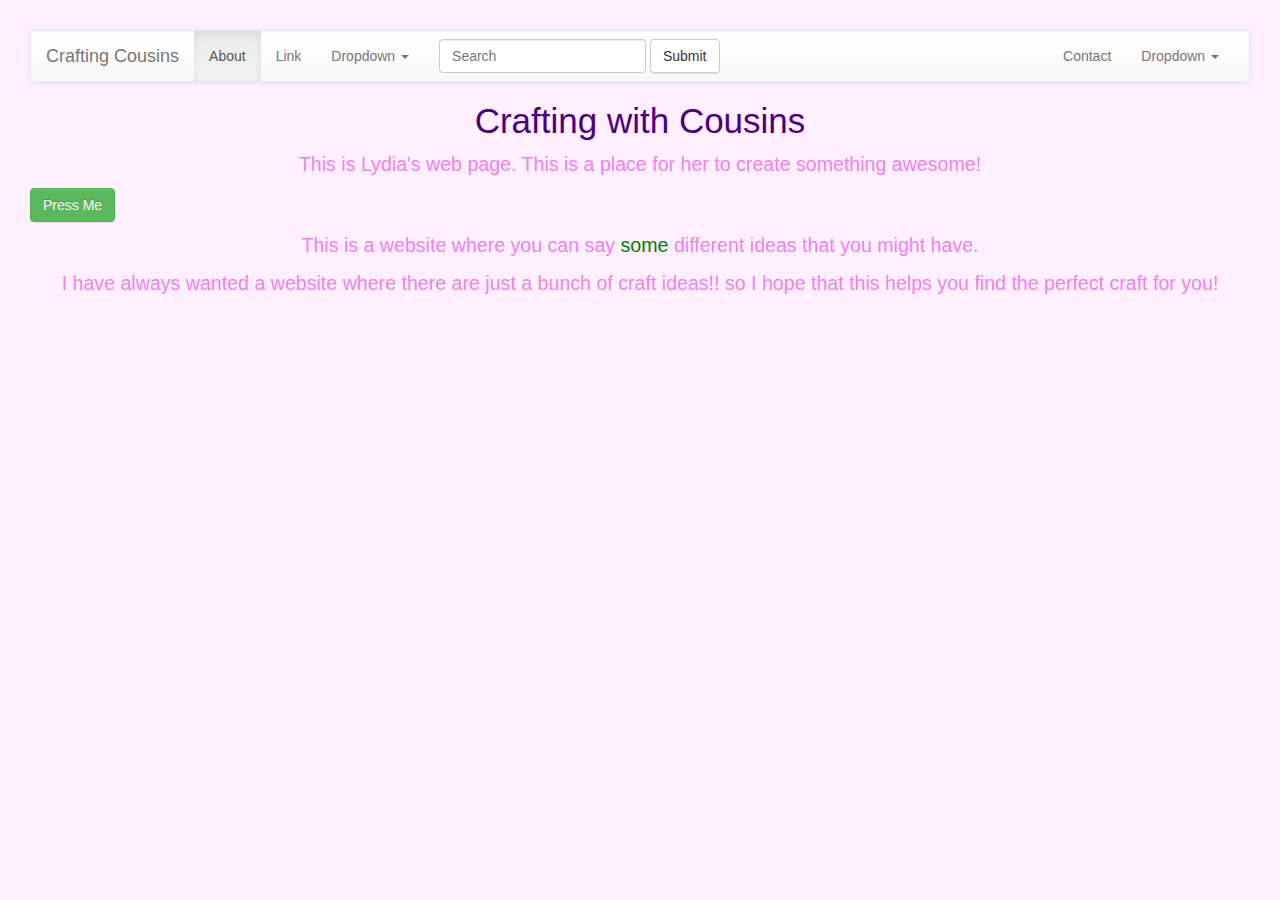
<file: index.html>
<!DOCTYPE html>

<head>
	<title>Crafting with Cousins</title>
	<link rel="stylesheet" href="css/main.css">
	<link rel="stylesheet" href="css/bootstrap-theme.min.css">
	<link rel="stylesheet" href="css/bootstrap.min.css">
	<script src="https://code.jquery.com/jquery-2.1.1.min.js"></script>
	<script src="js/main.js"></script>
	<script src="js/bootstrap.min.js"></script>
	<script src="js/draganddrop.js"></script>

</head>

<body>
<nav class="navbar navbar-default" role="navigation">
  <div class="container-fluid">
    <!-- Brand and toggle get grouped for better mobile display -->
    <div class="navbar-header">
      <button type="button" class="navbar-toggle collapsed" data-toggle="collapse" data-target="#bs-example-navbar-collapse-1">
        <span class="sr-only">Toggle navigation</span>
        <span class="icon-bar"></span>
        <span class="icon-bar"></span>
        <span class="icon-bar"></span>
      </button>
      <a class="navbar-brand" href="/">Crafting Cousins</a>
    </div>

    <!-- Collect the nav links, forms, and other content for toggling -->
    <div class="collapse navbar-collapse" id="bs-example-navbar-collapse-1">
      <ul class="nav navbar-nav">
        <li class="active"><a href="/about">About</a></li>
        <li><a href="#">Link</a></li>
        <li class="dropdown">
          <a href="#" class="dropdown-toggle" data-toggle="dropdown">Dropdown <span class="caret"></span></a>
          <ul class="dropdown-menu" role="menu">
            <li><a href="#">Action</a></li>
            <li><a href="#">Another action</a></li>
            <li><a href="#">Something else here</a></li>
            <li class="divider"></li>
            <li><a href="#">Separated link</a></li>
            <li class="divider"></li>
            <li><a href="#">One more separated link</a></li>
          </ul>
        </li>
      </ul>
      <form class="navbar-form navbar-left" role="search">
        <div class="form-group">
          <input type="text" class="form-control" placeholder="Search">
        </div>
        <button type="submit" class="btn btn-default">Submit</button>
      </form>
      <ul class="nav navbar-nav navbar-right">
        <li><a href="/contact.html">Contact</a></li>
        <li class="dropdown">
          <a href="#" class="dropdown-toggle" data-toggle="dropdown">Dropdown <span class="caret"></span></a>
          <ul class="dropdown-menu" role="menu">
            <li><a href="#">Action</a></li>
            <li><a href="#">Another action</a></li>
            <li><a href="#">Something else here</a></li>
            <li class="divider"></li>
            <li><a href="#">Separated link</a></li>
          </ul>
        </li>
      </ul>
    </div><!-- /.navbar-collapse -->
  </div><!-- /.container-fluid -->
</nav>
	<center><h1>Crafting with Cousins</h1></center>
	<p class="mainPageText">
		This is Lydia's web page.  This is a place for her to create something awesome!
	</p>
	<p>
		<button class="btn btn-success mainPicShofff">Press Me</button>
	<div id="mainPic">
		<img src="img/fam.jpg">
			
	</div>

<p class="mainPageText">
This is a website where you can say <g>some</g> different ideas that you might have. 
</p>
<p class="mainPageText">
I have always wanted a website where there are just a bunch of craft ideas!! so I hope that this helps you find the perfect craft for you!  
</p>

</body>

</html>
</file>
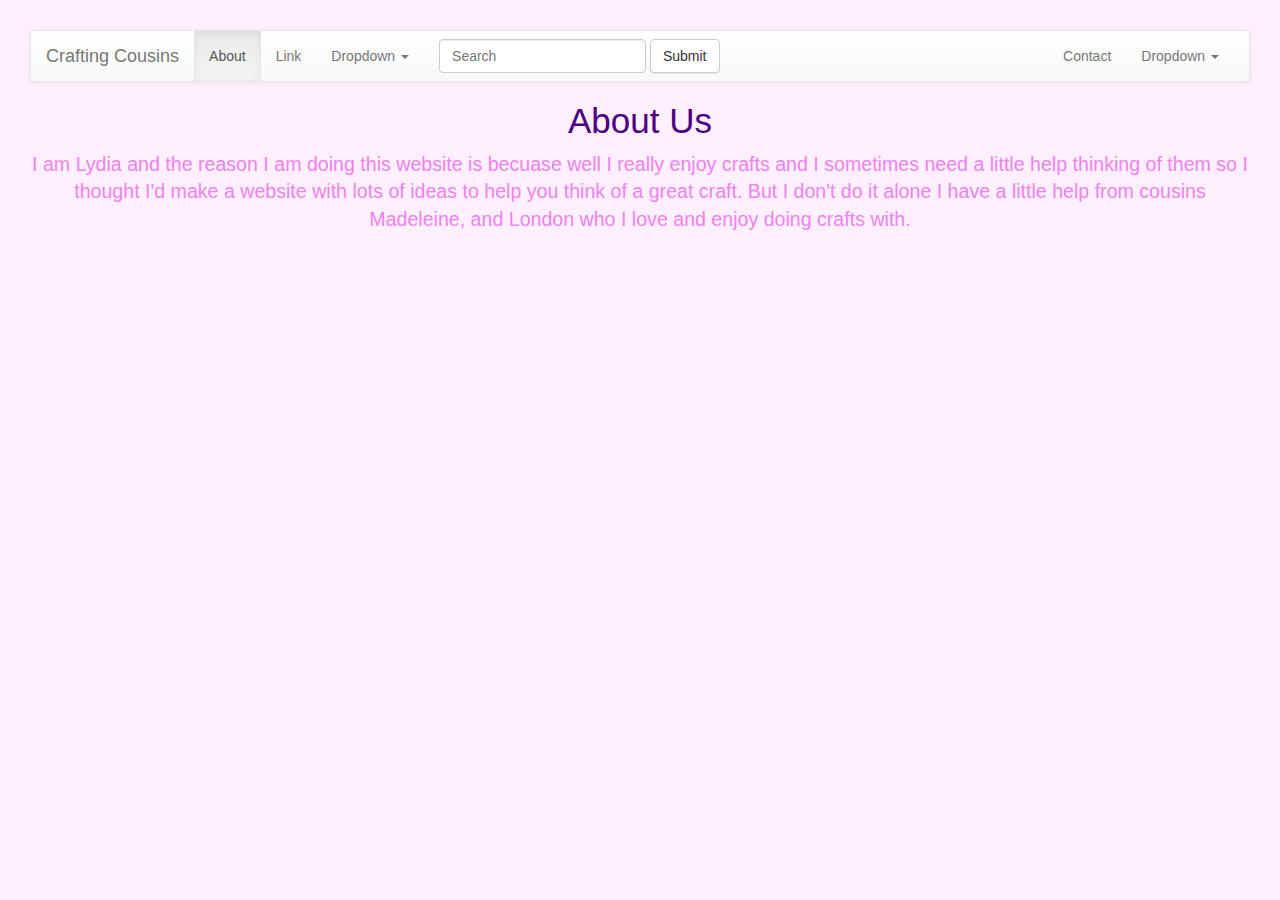
<file: about.html>
<!DOCTYPE html>

<head>
	<title>Crafting with Cousins</title>
	<link rel="stylesheet" href="css/main.css">
	<link rel="stylesheet" href="css/bootstrap-theme.min.css">
	<link rel="stylesheet" href="css/bootstrap.min.css">
	<script src="https://code.jquery.com/jquery-2.1.1.min.js"></script>
	<script src="js/main.js"></script>
	<script src="js/bootstrap.min.js"></script>
	<script src="js/draganddrop.js"></script>

</head>

<body>
<nav class="navbar navbar-default" role="navigation">
  <div class="container-fluid">
    <!-- Brand and toggle get grouped for better mobile display -->
    <div class="navbar-header">
      <button type="button" class="navbar-toggle collapsed" data-toggle="collapse" data-target="#bs-example-navbar-collapse-1">
        <span class="sr-only">Toggle navigation</span>
        <span class="icon-bar"></span>
        <span class="icon-bar"></span>
        <span class="icon-bar"></span>
      </button>
      <a class="navbar-brand" href="/">Crafting Cousins</a>
    </div>

    <!-- Collect the nav links, forms, and other content for toggling -->
    <div class="collapse navbar-collapse" id="bs-example-navbar-collapse-1">
      <ul class="nav navbar-nav">
        <li class="active"><a href="/about">About</a></li>
        <li><a href="#">Link</a></li>
        <li class="dropdown">
          <a href="#" class="dropdown-toggle" data-toggle="dropdown">Dropdown <span class="caret"></span></a>
          <ul class="dropdown-menu" role="menu">
            <li><a href="#">Action</a></li>
            <li><a href="#">Another action</a></li>
            <li><a href="#">Something else here</a></li>
            <li class="divider"></li>
            <li><a href="#">Separated link</a></li>
            <li class="divider"></li>
            <li><a href="#">One more separated link</a></li>
          </ul>
        </li>
      </ul>
      <form class="navbar-form navbar-left" role="search">
        <div class="form-group">
          <input type="text" class="form-control" placeholder="Search">
        </div>
        <button type="submit" class="btn btn-default">Submit</button>
      </form>
      <ul class="nav navbar-nav navbar-right">
        <li><a href="/contact.html">Contact</a></li>
        <li class="dropdown">
          <a href="#" class="dropdown-toggle" data-toggle="dropdown">Dropdown <span class="caret"></span></a>
          <ul class="dropdown-menu" role="menu">
            <li><a href="#">Action</a></li>
            <li><a href="#">Another action</a></li>
            <li><a href="#">Something else here</a></li>
            <li class="divider"></li>
            <li><a href="#">Separated link</a></li>
          </ul>
        </li>
      </ul>
    </div><!-- /.navbar-collapse -->
  </div><!-- /.container-fluid -->
</nav>
	<h1 class="mainPageText">About Us</h1>

<p class="mainPageText">I am Lydia and the reason I am doing this website is becuase well I really enjoy crafts and I sometimes need a little help thinking of them so I thought I'd make a website with lots of ideas to help you think of a great craft.  But I don't do it alone I have a little help from cousins Madeleine, and London who I love and enjoy doing crafts with.</p>
	
</body>
</file>
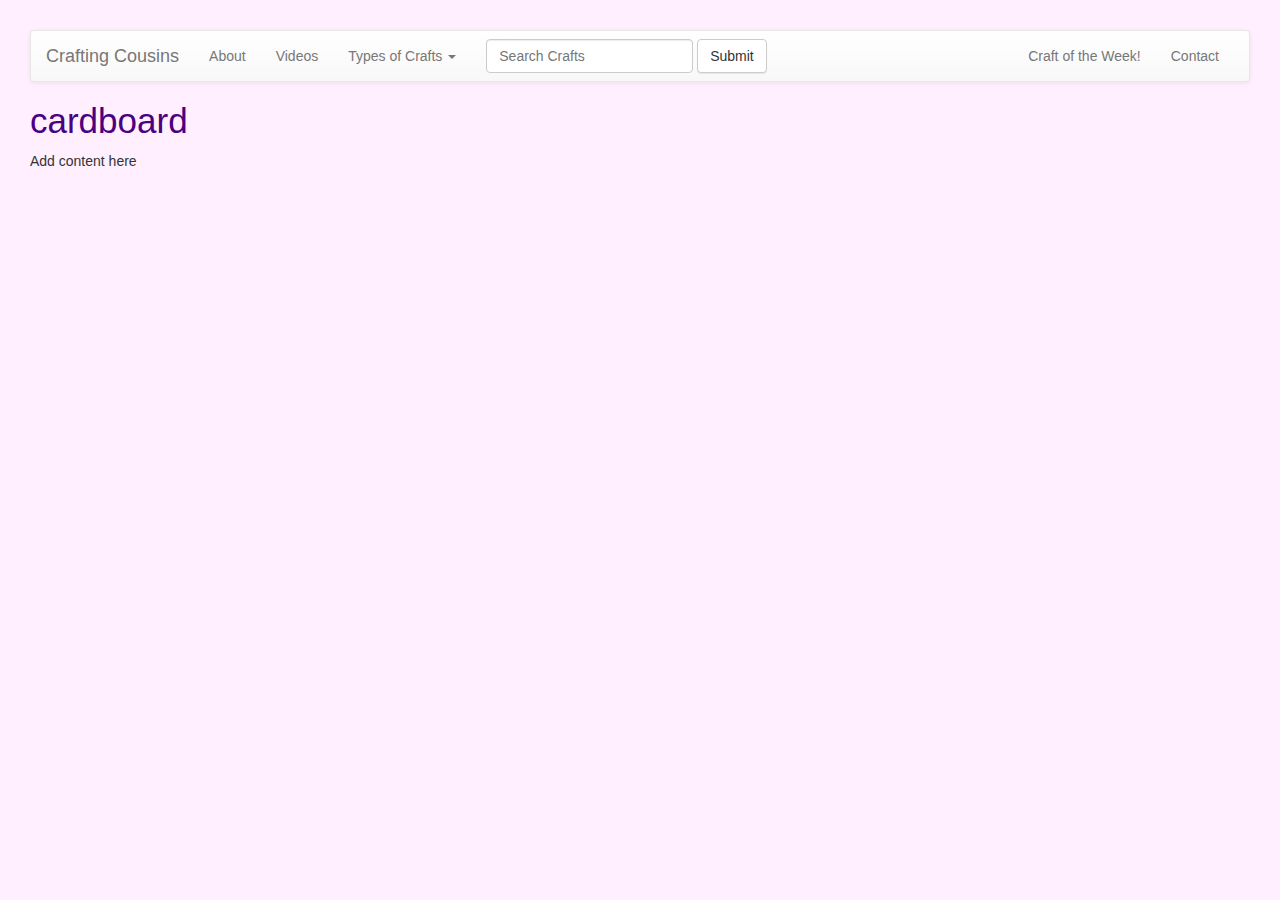
<file: cardboard.html>
<!DOCTYPE html>

<head>
	<title>Crafting with Cousins</title>
	<link rel="stylesheet" href="css/main.css">
	<link rel="stylesheet" href="css/bootstrap-theme.min.css">
	<link rel="stylesheet" href="css/bootstrap.min.css">
	<script src="https://code.jquery.com/jquery-2.1.1.min.js"></script>
	<script src="js/main.js"></script>
	<script src="js/bootstrap.min.js"></script>
	<script src="js/draganddrop.js"></script>

</head>

<body>
<nav class="navbar navbar-default" role="navigation">
  <div class="container-fluid">
    <!-- Brand and toggle get grouped for better mobile display -->
    <div class="navbar-header">
      <button type="button" class="navbar-toggle collapsed" data-toggle="collapse" data-target="#bs-example-navbar-collapse-1">
        <span class="sr-only">Toggle navigation</span>
        <span class="icon-bar"></span>
        <span class="icon-bar"></span>
        <span class="icon-bar"></span>
      </button>
      <a class="navbar-brand active" href="/">Crafting Cousins</a>
    </div>

    <!-- Collect the nav links, forms, and other content for toggling -->
    <div class="collapse navbar-collapse" id="bs-example-navbar-collapse-1">
      <ul class="nav navbar-nav">
        <li><a href="/about">About</a></li>
        <li><a href="/videos">Videos</a></li>
        <li class="dropdown">
          <a href="#" class="dropdown-toggle" data-toggle="dropdown">Types of Crafts <span class="caret"></span></a>
          <ul class="dropdown-menu dropdown-menu-main" role="menu">
            <li><a href="/origami">Origami</a></li>
            <li class="divider"></li>
            <li><a href="/rubberbands">Rubberband Bracelets</a></li>
            <li><a href="/holidays">holidays</a></li>
            <li class="divider"></li>
            <li><a href="/cardboard">cardboard</a></li>
            <li class="divider"></li>
            <li><a href="/drawing">drawing</a></li>
            <li><a href="/painting">Painting</a></li>
          </ul>
        </li>
      </ul>
      <form class="navbar-form navbar-left" role="search">
        <div class="form-group">
          <input type="text" class="form-control" placeholder="Search Crafts">
        </div>
        <button type="submit" class="btn btn-default">Submit</button>
      </form>
      <ul class="nav navbar-nav navbar-right">
        <li><a href="/weeklycraft">Craft of the Week!</a></li>
        <li><a href="/contact.html">Contact</a></li>
      </ul>
    </div><!-- /.navbar-collapse -->
  </div><!-- /.container-fluid -->
</nav>
<h1>cardboard</h1>
<p>Add content here</p>



</body>
</html>
</file>
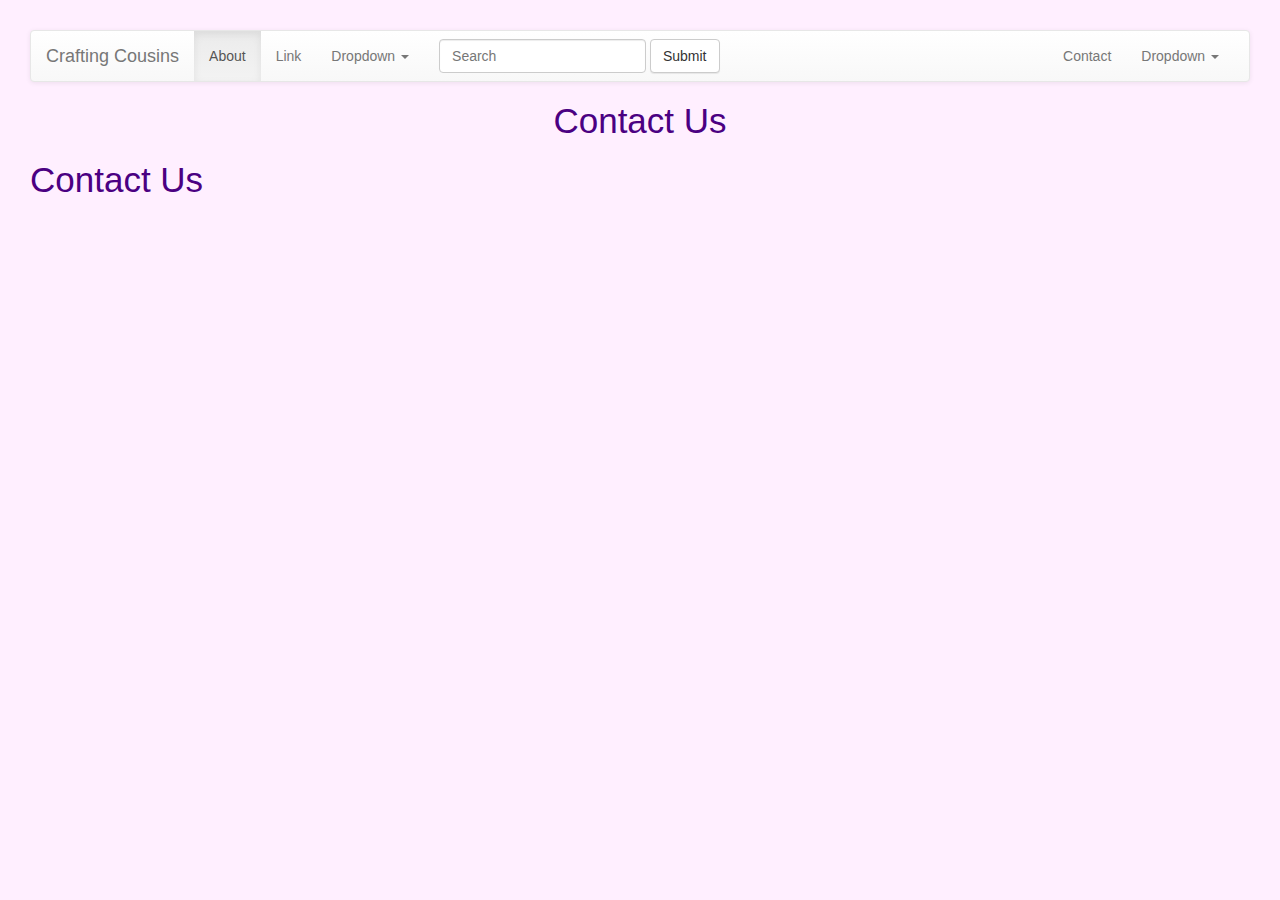
<file: contact.html>
<!DOCTYPE html>

<head>
	<title>Crafting with Cousins</title>
	<link rel="stylesheet" href="css/main.css">
	<link rel="stylesheet" href="css/bootstrap-theme.min.css">
	<link rel="stylesheet" href="css/bootstrap.min.css">
	<script src="https://code.jquery.com/jquery-2.1.1.min.js"></script>
	<script src="js/main.js"></script>
	<script src="js/bootstrap.min.js"></script>
	<script src="js/draganddrop.js"></script>

</head>

<body>
<nav class="navbar navbar-default" role="navigation">
  <div class="container-fluid">
    <!-- Brand and toggle get grouped for better mobile display -->
    <div class="navbar-header">
      <button type="button" class="navbar-toggle collapsed" data-toggle="collapse" data-target="#bs-example-navbar-collapse-1">
        <span class="sr-only">Toggle navigation</span>
        <span class="icon-bar"></span>
        <span class="icon-bar"></span>
        <span class="icon-bar"></span>
      </button>
      <a class="navbar-brand" href="/">Crafting Cousins</a>
    </div>

    <!-- Collect the nav links, forms, and other content for toggling -->
    <div class="collapse navbar-collapse" id="bs-example-navbar-collapse-1">
      <ul class="nav navbar-nav">
        <li class="active"><a href="/about">About</a></li>
        <li><a href="#">Link</a></li>
        <li class="dropdown">
          <a href="#" class="dropdown-toggle" data-toggle="dropdown">Dropdown <span class="caret"></span></a>
          <ul class="dropdown-menu" role="menu">
            <li><a href="#">Action</a></li>
            <li><a href="#">Another action</a></li>
            <li><a href="#">Something else here</a></li>
            <li class="divider"></li>
            <li><a href="#">Separated link</a></li>
            <li class="divider"></li>
            <li><a href="#">One more separated link</a></li>
          </ul>
        </li>
      </ul>
      <form class="navbar-form navbar-left" role="search">
        <div class="form-group">
          <input type="text" class="form-control" placeholder="Search">
        </div>
        <button type="submit" class="btn btn-default">Submit</button>
      </form>
      <ul class="nav navbar-nav navbar-right">
        <li><a href="/contact.html">Contact</a></li>
        <li class="dropdown">
          <a href="#" class="dropdown-toggle" data-toggle="dropdown">Dropdown <span class="caret"></span></a>
          <ul class="dropdown-menu" role="menu">
            <li><a href="#">Action</a></li>
            <li><a href="#">Another action</a></li>
            <li><a href="#">Something else here</a></li>
            <li class="divider"></li>
            <li><a href="#">Separated link</a></li>
          </ul>
        </li>
      </ul>
    </div><!-- /.navbar-collapse -->
  </div><!-- /.container-fluid -->
</nav>
<body>
	<center><h1>Contact Us</h1></center>
</body>
<h1>Contact Us</h1>
</file>
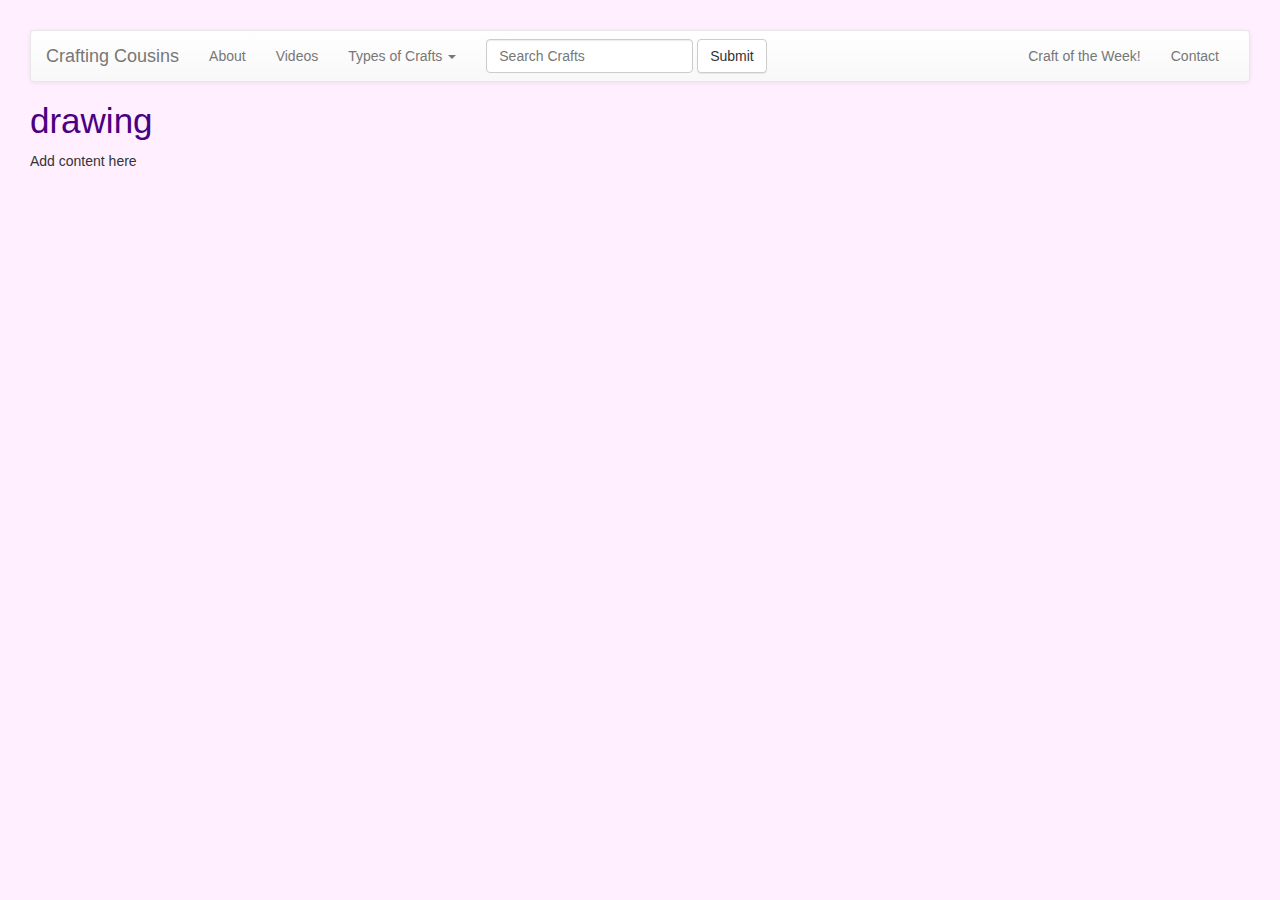
<file: drawing.html>
<!DOCTYPE html>

<head>
	<title>Crafting with Cousins</title>
	<link rel="stylesheet" href="css/main.css">
	<link rel="stylesheet" href="css/bootstrap-theme.min.css">
	<link rel="stylesheet" href="css/bootstrap.min.css">
	<script src="https://code.jquery.com/jquery-2.1.1.min.js"></script>
	<script src="js/main.js"></script>
	<script src="js/bootstrap.min.js"></script>
	<script src="js/draganddrop.js"></script>

</head>

<body>
<nav class="navbar navbar-default" role="navigation">
  <div class="container-fluid">
    <!-- Brand and toggle get grouped for better mobile display -->
    <div class="navbar-header">
      <button type="button" class="navbar-toggle collapsed" data-toggle="collapse" data-target="#bs-example-navbar-collapse-1">
        <span class="sr-only">Toggle navigation</span>
        <span class="icon-bar"></span>
        <span class="icon-bar"></span>
        <span class="icon-bar"></span>
      </button>
      <a class="navbar-brand active" href="/">Crafting Cousins</a>
    </div>

    <!-- Collect the nav links, forms, and other content for toggling -->
    <div class="collapse navbar-collapse" id="bs-example-navbar-collapse-1">
      <ul class="nav navbar-nav">
        <li><a href="/about">About</a></li>
        <li><a href="/videos">Videos</a></li>
        <li class="dropdown">
          <a href="#" class="dropdown-toggle" data-toggle="dropdown">Types of Crafts <span class="caret"></span></a>
          <ul class="dropdown-menu dropdown-menu-main" role="menu">
            <li><a href="/origami">Origami</a></li>
            <li class="divider"></li>
            <li><a href="/rubberbands">Rubberband Bracelets</a></li>
            <li><a href="/holidays">holidays</a></li>
            <li class="divider"></li>
            <li><a href="/cardboard">cardboard</a></li>
            <li class="divider"></li>
            <li><a href="/drawing">drawing</a></li>
            <li><a href="/painting">Painting</a></li>
          </ul>
        </li>
      </ul>
      <form class="navbar-form navbar-left" role="search">
        <div class="form-group">
          <input type="text" class="form-control" placeholder="Search Crafts">
        </div>
        <button type="submit" class="btn btn-default">Submit</button>
      </form>
      <ul class="nav navbar-nav navbar-right">
        <li><a href="/weeklycraft">Craft of the Week!</a></li>
        <li><a href="/contact.html">Contact</a></li>
      </ul>
    </div><!-- /.navbar-collapse -->
  </div><!-- /.container-fluid -->
</nav>
<h1>drawing</h1>
<p>Add content here</p>
</body>
</html>
</file>
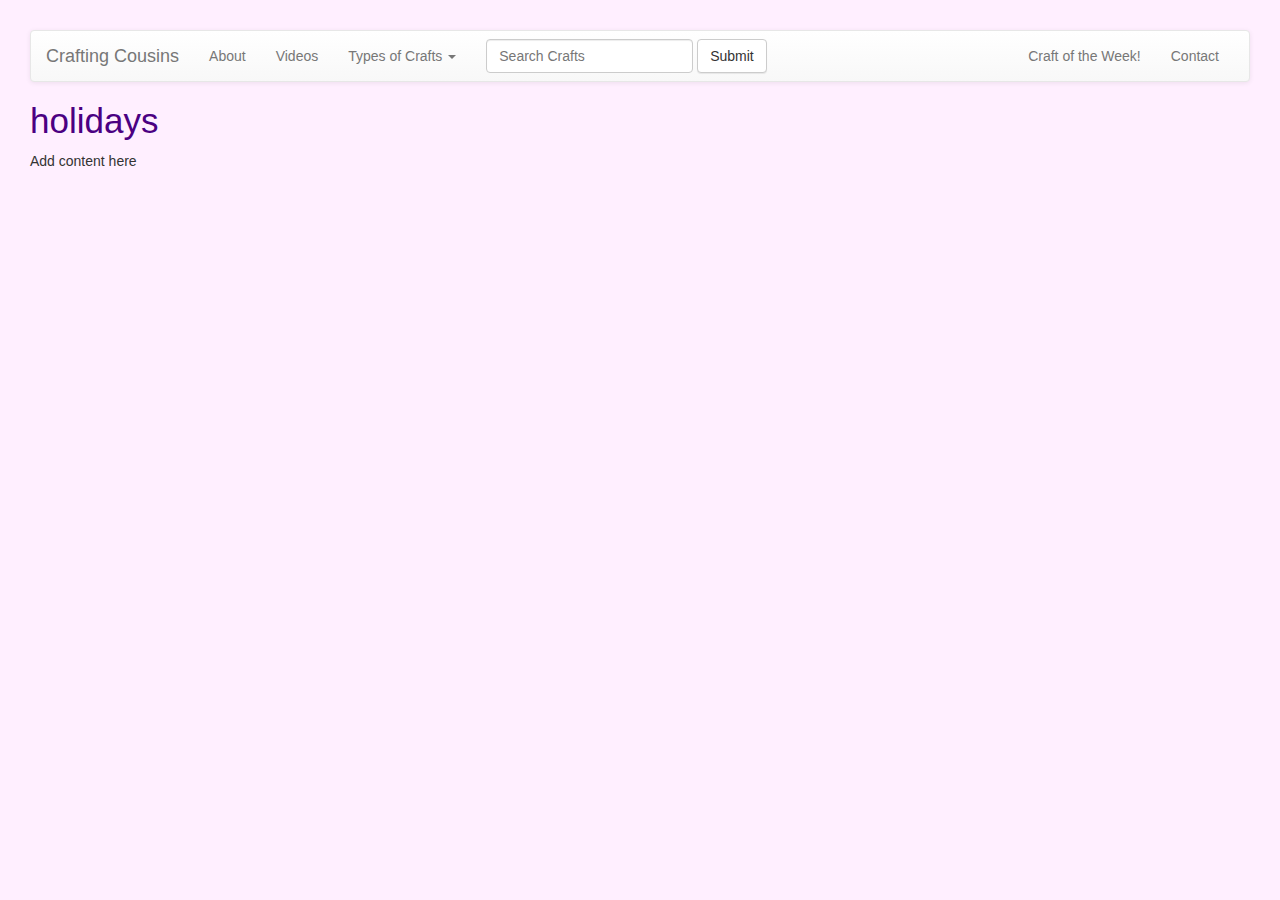
<file: holidays.html>
<!DOCTYPE html>

<head>
	<title>Crafting with Cousins</title>
	<link rel="stylesheet" href="css/main.css">
	<link rel="stylesheet" href="css/bootstrap-theme.min.css">
	<link rel="stylesheet" href="css/bootstrap.min.css">
	<script src="https://code.jquery.com/jquery-2.1.1.min.js"></script>
	<script src="js/main.js"></script>
	<script src="js/bootstrap.min.js"></script>
	<script src="js/draganddrop.js"></script>

</head>

<body>
<nav class="navbar navbar-default" role="navigation">
  <div class="container-fluid">
    <!-- Brand and toggle get grouped for better mobile display -->
    <div class="navbar-header">
      <button type="button" class="navbar-toggle collapsed" data-toggle="collapse" data-target="#bs-example-navbar-collapse-1">
        <span class="sr-only">Toggle navigation</span>
        <span class="icon-bar"></span>
        <span class="icon-bar"></span>
        <span class="icon-bar"></span>
      </button>
      <a class="navbar-brand active" href="/">Crafting Cousins</a>
    </div>

    <!-- Collect the nav links, forms, and other content for toggling -->
    <div class="collapse navbar-collapse" id="bs-example-navbar-collapse-1">
      <ul class="nav navbar-nav">
        <li><a href="/about">About</a></li>
        <li><a href="/videos">Videos</a></li>
        <li class="dropdown">
          <a href="#" class="dropdown-toggle" data-toggle="dropdown">Types of Crafts <span class="caret"></span></a>
          <ul class="dropdown-menu dropdown-menu-main" role="menu">
            <li><a href="/origami">Origami</a></li>
            <li class="divider"></li>
            <li><a href="/rubberbands">Rubberband Bracelets</a></li>
            <li><a href="/holidays">holidays</a></li>
            <li class="divider"></li>
            <li><a href="/cardboard">cardboard</a></li>
            <li class="divider"></li>
            <li><a href="/drawing">drawing</a></li>
            <li><a href="/painting">Painting</a></li>
          </ul>
        </li>
      </ul>
      <form class="navbar-form navbar-left" role="search">
        <div class="form-group">
          <input type="text" class="form-control" placeholder="Search Crafts">
        </div>
        <button type="submit" class="btn btn-default">Submit</button>
      </form>
      <ul class="nav navbar-nav navbar-right">
        <li><a href="/weeklycraft">Craft of the Week!</a></li>
        <li><a href="/contact.html">Contact</a></li>
      </ul>
    </div><!-- /.navbar-collapse -->
  </div><!-- /.container-fluid -->
</nav>
<h1>holidays</h1>
<p>Add content here</p>
</body>
</html>
</file>
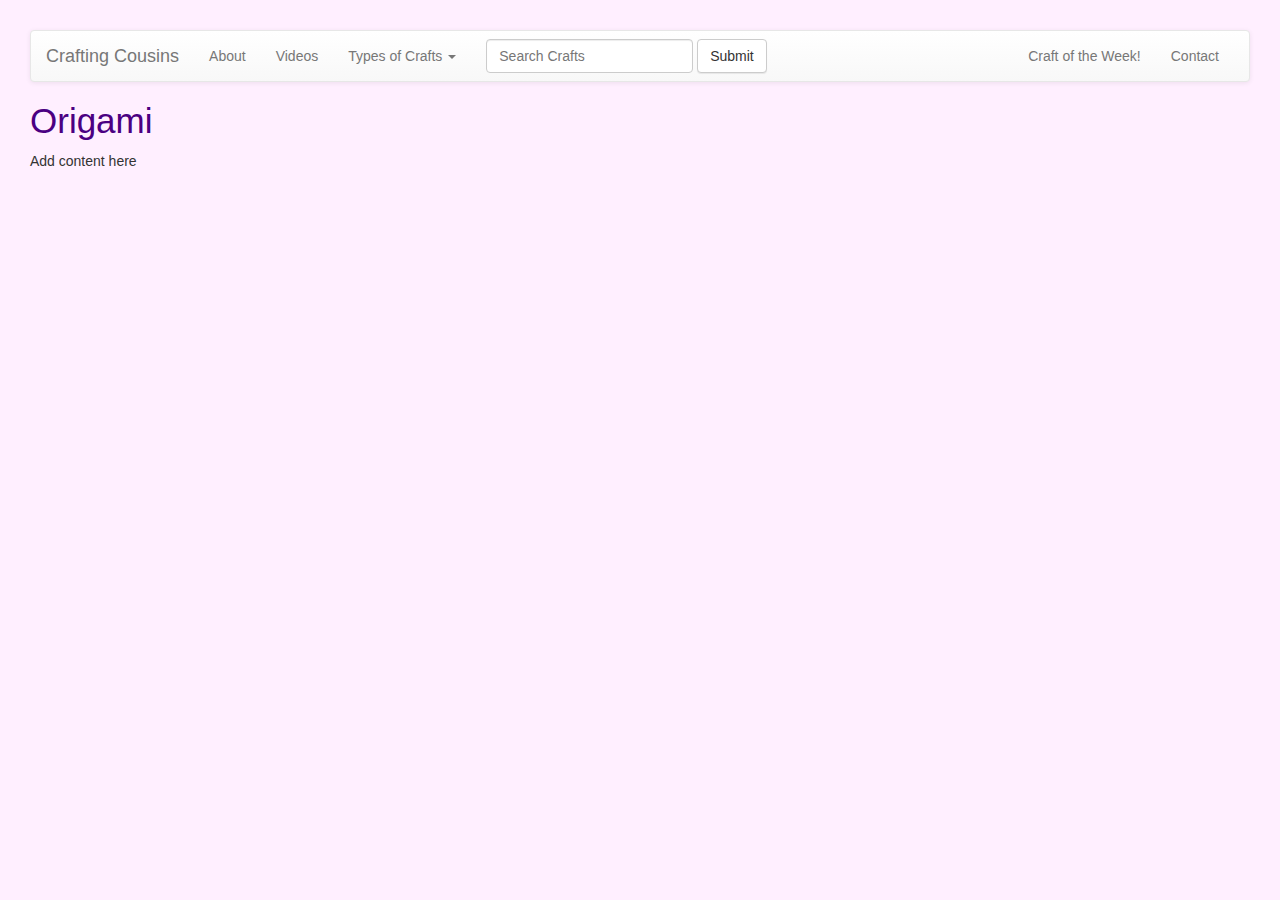
<file: origami.html>
<!DOCTYPE html>

<head>
	<title>Crafting with Cousins</title>
	<link rel="stylesheet" href="css/main.css">
	<link rel="stylesheet" href="css/bootstrap-theme.min.css">
	<link rel="stylesheet" href="css/bootstrap.min.css">
	<script src="https://code.jquery.com/jquery-2.1.1.min.js"></script>
	<script src="js/main.js"></script>
	<script src="js/bootstrap.min.js"></script>
	<script src="js/draganddrop.js"></script>

</head>

<body>
<nav class="navbar navbar-default" role="navigation">
  <div class="container-fluid">
    <!-- Brand and toggle get grouped for better mobile display -->
    <div class="navbar-header">
      <button type="button" class="navbar-toggle collapsed" data-toggle="collapse" data-target="#bs-example-navbar-collapse-1">
        <span class="sr-only">Toggle navigation</span>
        <span class="icon-bar"></span>
        <span class="icon-bar"></span>
        <span class="icon-bar"></span>
      </button>
      <a class="navbar-brand active" href="/">Crafting Cousins</a>
    </div>

    <!-- Collect the nav links, forms, and other content for toggling -->
    <div class="collapse navbar-collapse" id="bs-example-navbar-collapse-1">
      <ul class="nav navbar-nav">
        <li><a href="/about">About</a></li>
        <li><a href="/videos">Videos</a></li>
        <li class="dropdown">
          <a href="#" class="dropdown-toggle" data-toggle="dropdown">Types of Crafts <span class="caret"></span></a>
          <ul class="dropdown-menu dropdown-menu-main" role="menu">
            <li><a href="/origami">Origami</a></li>
            <li class="divider"></li>
            <li><a href="/rubberbands">Rubberband Bracelets</a></li>
            <li><a href="/holidays">holidays</a></li>
            <li class="divider"></li>
            <li><a href="/cardboard">cardboard</a></li>
            <li class="divider"></li>
            <li><a href="/drawing">drawing</a></li>
            <li><a href="/painting">Painting</a></li>
          </ul>
        </li>
      </ul>
      <form class="navbar-form navbar-left" role="search">
        <div class="form-group">
          <input type="text" class="form-control" placeholder="Search Crafts">
        </div>
        <button type="submit" class="btn btn-default">Submit</button>
      </form>
      <ul class="nav navbar-nav navbar-right">
        <li><a href="/weeklycraft">Craft of the Week!</a></li>
        <li><a href="/contact.html">Contact</a></li>
      </ul>
    </div><!-- /.navbar-collapse -->
  </div><!-- /.container-fluid -->
</nav>
<h1>Origami</h1>
<p>Add content here</p>
</body>
</html>
</file>
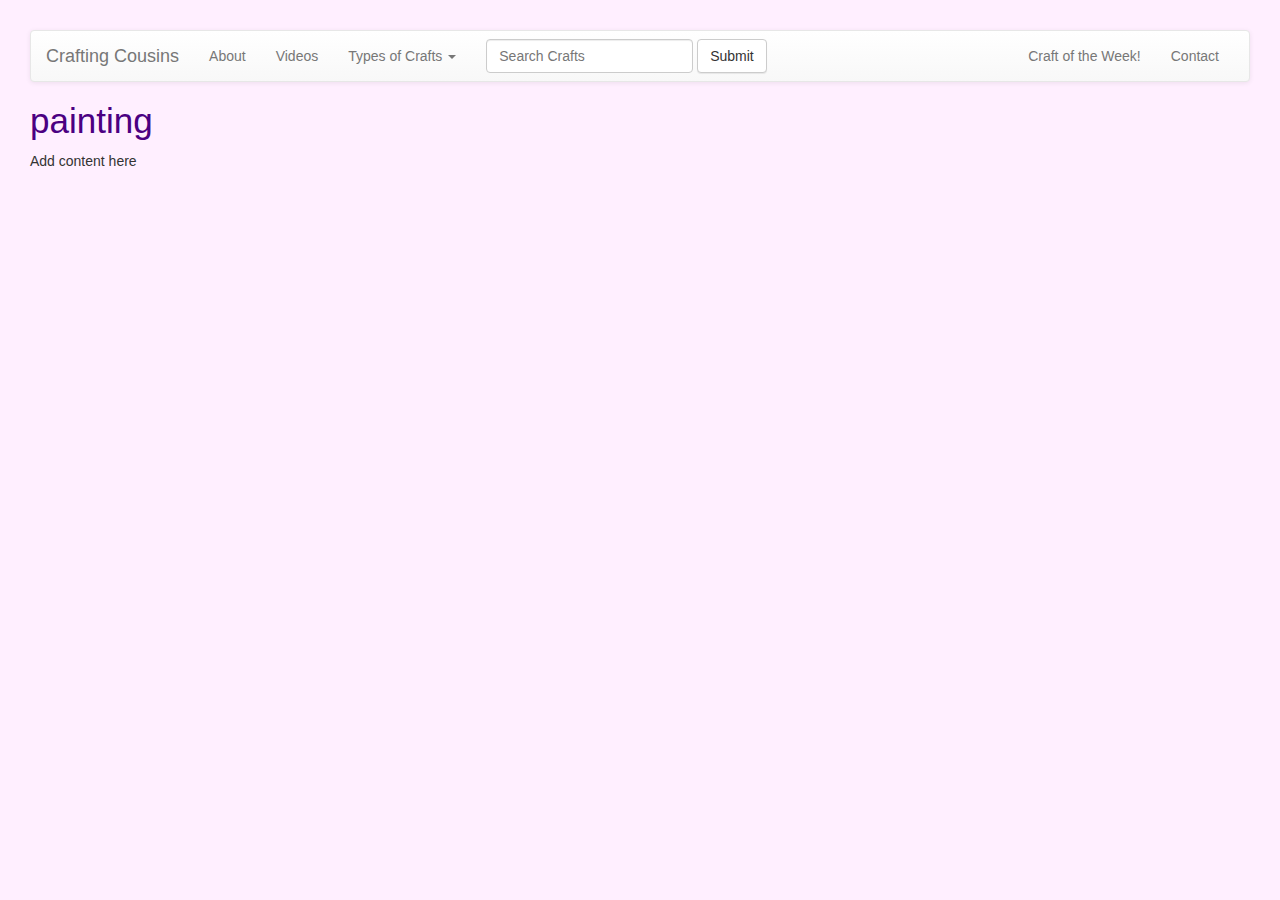
<file: painting.html>
<!DOCTYPE html>

<head>
	<title>Crafting with Cousins</title>
	<link rel="stylesheet" href="css/main.css">
	<link rel="stylesheet" href="css/bootstrap-theme.min.css">
	<link rel="stylesheet" href="css/bootstrap.min.css">
	<script src="https://code.jquery.com/jquery-2.1.1.min.js"></script>
	<script src="js/main.js"></script>
	<script src="js/bootstrap.min.js"></script>
	<script src="js/draganddrop.js"></script>

</head>

<body>
<nav class="navbar navbar-default" role="navigation">
  <div class="container-fluid">
    <!-- Brand and toggle get grouped for better mobile display -->
    <div class="navbar-header">
      <button type="button" class="navbar-toggle collapsed" data-toggle="collapse" data-target="#bs-example-navbar-collapse-1">
        <span class="sr-only">Toggle navigation</span>
        <span class="icon-bar"></span>
        <span class="icon-bar"></span>
        <span class="icon-bar"></span>
      </button>
      <a class="navbar-brand active" href="/">Crafting Cousins</a>
    </div>

    <!-- Collect the nav links, forms, and other content for toggling -->
    <div class="collapse navbar-collapse" id="bs-example-navbar-collapse-1">
      <ul class="nav navbar-nav">
        <li><a href="/about">About</a></li>
        <li><a href="/videos">Videos</a></li>
        <li class="dropdown">
          <a href="#" class="dropdown-toggle" data-toggle="dropdown">Types of Crafts <span class="caret"></span></a>
          <ul class="dropdown-menu dropdown-menu-main" role="menu">
            <li><a href="/origami">Origami</a></li>
            <li class="divider"></li>
            <li><a href="/rubberbands">Rubberband Bracelets</a></li>
            <li><a href="/holidays">holidays</a></li>
            <li class="divider"></li>
            <li><a href="/cardboard">cardboard</a></li>
            <li class="divider"></li>
            <li><a href="/drawing">drawing</a></li>
            <li><a href="/painting">Painting</a></li>
          </ul>
        </li>
      </ul>
      <form class="navbar-form navbar-left" role="search">
        <div class="form-group">
          <input type="text" class="form-control" placeholder="Search Crafts">
        </div>
        <button type="submit" class="btn btn-default">Submit</button>
      </form>
      <ul class="nav navbar-nav navbar-right">
        <li><a href="/weeklycraft">Craft of the Week!</a></li>
        <li><a href="/contact.html">Contact</a></li>
      </ul>
    </div><!-- /.navbar-collapse -->
  </div><!-- /.container-fluid -->
</nav>
<h1>painting</h1>
<p>Add content here</p>
</body>
</html>
</file>
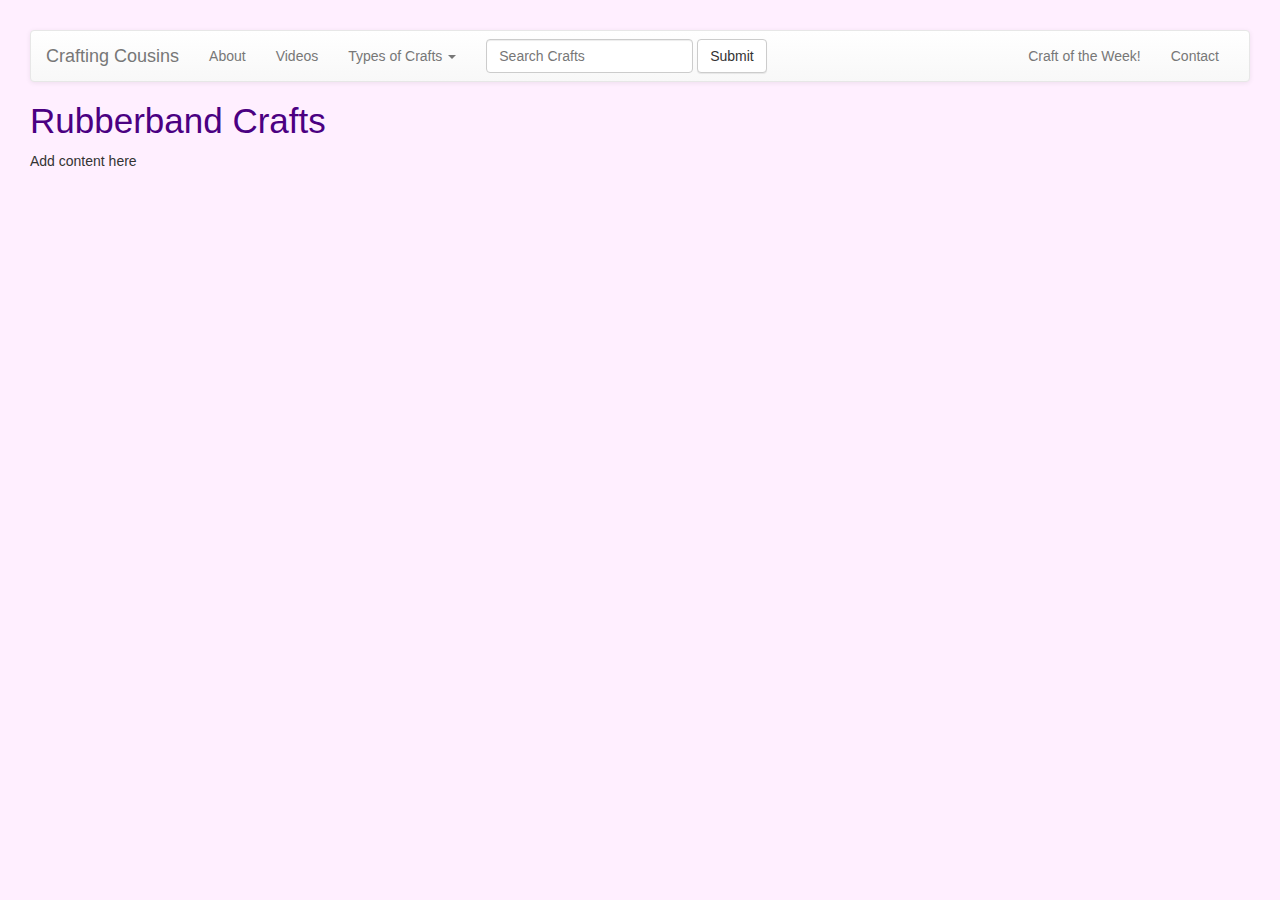
<file: rubberbands.html>
<!DOCTYPE html>

<head>
	<title>Crafting with Cousins</title>
	<link rel="stylesheet" href="css/main.css">
	<link rel="stylesheet" href="css/bootstrap-theme.min.css">
	<link rel="stylesheet" href="css/bootstrap.min.css">
	<script src="https://code.jquery.com/jquery-2.1.1.min.js"></script>
	<script src="js/main.js"></script>
	<script src="js/bootstrap.min.js"></script>
	<script src="js/draganddrop.js"></script>

</head>

<body>
<nav class="navbar navbar-default" role="navigation">
  <div class="container-fluid">
    <!-- Brand and toggle get grouped for better mobile display -->
    <div class="navbar-header">
      <button type="button" class="navbar-toggle collapsed" data-toggle="collapse" data-target="#bs-example-navbar-collapse-1">
        <span class="sr-only">Toggle navigation</span>
        <span class="icon-bar"></span>
        <span class="icon-bar"></span>
        <span class="icon-bar"></span>
      </button>
      <a class="navbar-brand active" href="/">Crafting Cousins</a>
    </div>

    <!-- Collect the nav links, forms, and other content for toggling -->
    <div class="collapse navbar-collapse" id="bs-example-navbar-collapse-1">
      <ul class="nav navbar-nav">
        <li><a href="/about">About</a></li>
        <li><a href="/videos">Videos</a></li>
        <li class="dropdown">
          <a href="#" class="dropdown-toggle" data-toggle="dropdown">Types of Crafts <span class="caret"></span></a>
          <ul class="dropdown-menu dropdown-menu-main" role="menu">
            <li><a href="/origami">Origami</a></li>
            <li class="divider"></li>
            <li><a href="/rubberbands">Rubberband Bracelets</a></li>
            <li><a href="/holidays">holidays</a></li>
            <li class="divider"></li>
            <li><a href="/cardboard">cardboard</a></li>
            <li class="divider"></li>
            <li><a href="/drawing">drawing</a></li>
            <li><a href="/painting">Painting</a></li>
          </ul>
        </li>
      </ul>
      <form class="navbar-form navbar-left" role="search">
        <div class="form-group">
          <input type="text" class="form-control" placeholder="Search Crafts">
        </div>
        <button type="submit" class="btn btn-default">Submit</button>
      </form>
      <ul class="nav navbar-nav navbar-right">
        <li><a href="/weeklycraft">Craft of the Week!</a></li>
        <li><a href="/contact.html">Contact</a></li>
      </ul>
    </div><!-- /.navbar-collapse -->
  </div><!-- /.container-fluid -->
</nav>
<h1>Rubberband Crafts</h1>
<p>Add content here</p>
</body>
</html>
</file>
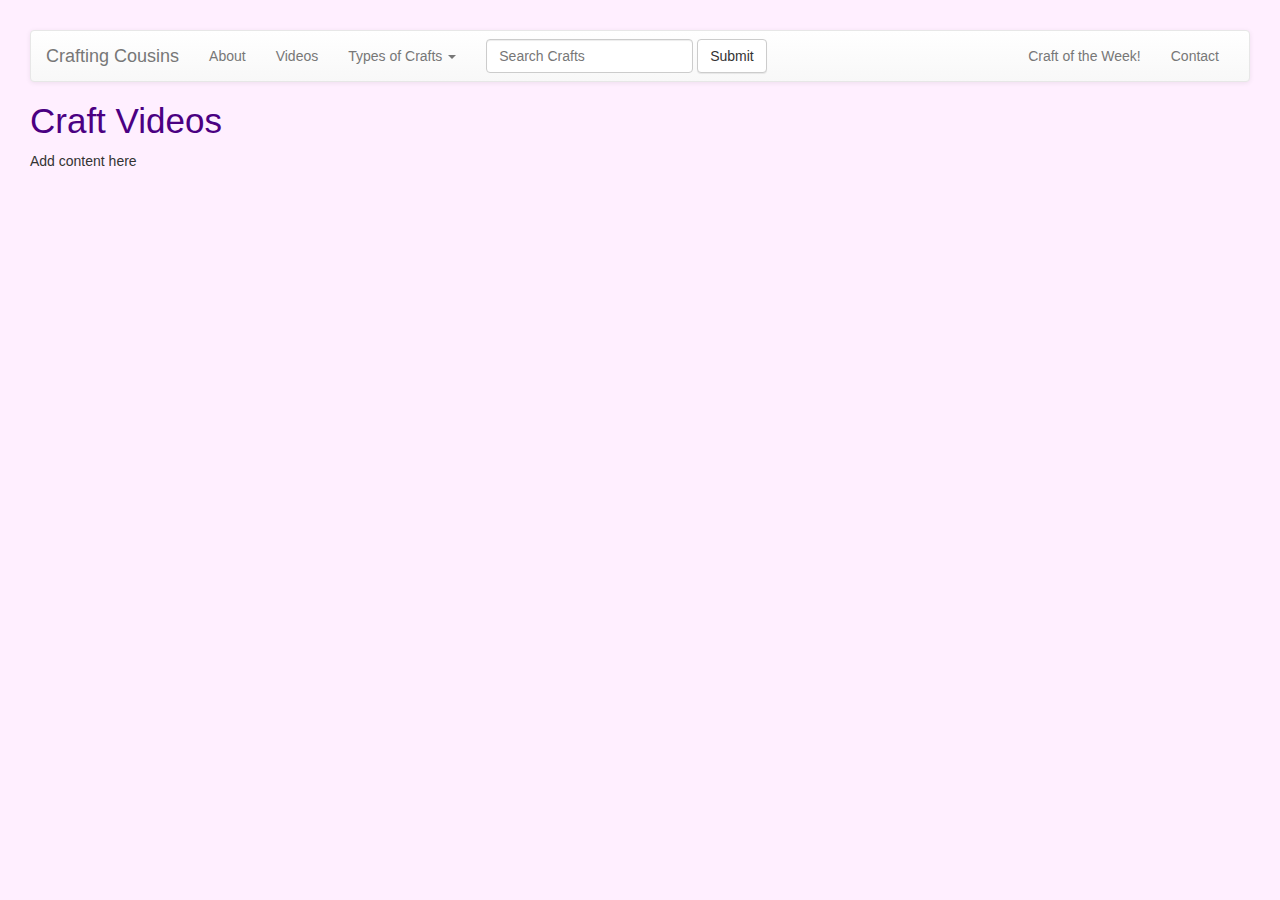
<file: videos.html>
<!DOCTYPE html>

<head>
	<title>Crafting with Cousins</title>
	<link rel="stylesheet" href="css/main.css">
	<link rel="stylesheet" href="css/bootstrap-theme.min.css">
	<link rel="stylesheet" href="css/bootstrap.min.css">
	<script src="https://code.jquery.com/jquery-2.1.1.min.js"></script>
	<script src="js/main.js"></script>
	<script src="js/bootstrap.min.js"></script>
	<script src="js/draganddrop.js"></script>

</head>

<body>
<nav class="navbar navbar-default" role="navigation">
  <div class="container-fluid">
    <!-- Brand and toggle get grouped for better mobile display -->
    <div class="navbar-header">
      <button type="button" class="navbar-toggle collapsed" data-toggle="collapse" data-target="#bs-example-navbar-collapse-1">
        <span class="sr-only">Toggle navigation</span>
        <span class="icon-bar"></span>
        <span class="icon-bar"></span>
        <span class="icon-bar"></span>
      </button>
      <a class="navbar-brand active" href="/">Crafting Cousins</a>
    </div>

    <!-- Collect the nav links, forms, and other content for toggling -->
    <div class="collapse navbar-collapse" id="bs-example-navbar-collapse-1">
      <ul class="nav navbar-nav">
        <li><a href="/about">About</a></li>
        <li><a href="/videos">Videos</a></li>
        <li class="dropdown">
          <a href="#" class="dropdown-toggle" data-toggle="dropdown">Types of Crafts <span class="caret"></span></a>
          <ul class="dropdown-menu dropdown-menu-main" role="menu">
            <li><a href="/origami">Origami</a></li>
            <li class="divider"></li>
            <li><a href="/rubberbands">Rubberband Bracelets</a></li>
            <li><a href="/holidays">holidays</a></li>
            <li class="divider"></li>
            <li><a href="/cardboard">cardboard</a></li>
            <li class="divider"></li>
            <li><a href="/drawing">drawing</a></li>
            <li><a href="/painting">Painting</a></li>
          </ul>
        </li>
      </ul>
      <form class="navbar-form navbar-left" role="search">
        <div class="form-group">
          <input type="text" class="form-control" placeholder="Search Crafts">
        </div>
        <button type="submit" class="btn btn-default">Submit</button>
      </form>
      <ul class="nav navbar-nav navbar-right">
        <li><a href="/weeklycraft">Craft of the Week!</a></li>
        <li><a href="/contact.html">Contact</a></li>
      </ul>
    </div><!-- /.navbar-collapse -->
  </div><!-- /.container-fluid -->
</nav>
<h1>Craft Videos</h1>
<p>Add content here</p>
</body>
</html>
</file>
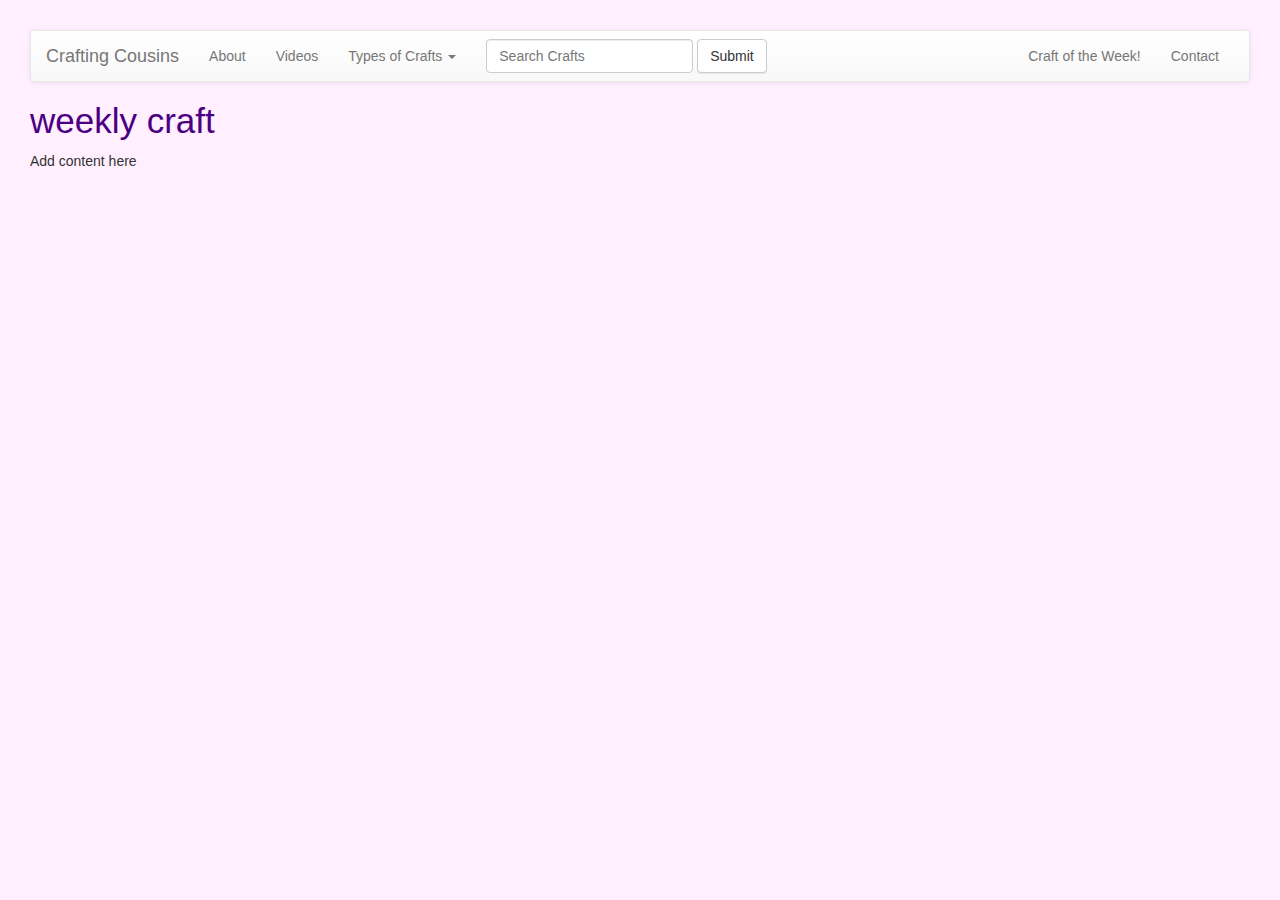
<file: weeklycraft.html>
<!DOCTYPE html>

<head>
	<title>Crafting with Cousins</title>
	<link rel="stylesheet" href="css/main.css">
	<link rel="stylesheet" href="css/bootstrap-theme.min.css">
	<link rel="stylesheet" href="css/bootstrap.min.css">
	<script src="https://code.jquery.com/jquery-2.1.1.min.js"></script>
	<script src="js/main.js"></script>
	<script src="js/bootstrap.min.js"></script>
	<script src="js/draganddrop.js"></script>

</head>

<body>
<nav class="navbar navbar-default" role="navigation">
  <div class="container-fluid">
    <!-- Brand and toggle get grouped for better mobile display -->
    <div class="navbar-header">
      <button type="button" class="navbar-toggle collapsed" data-toggle="collapse" data-target="#bs-example-navbar-collapse-1">
        <span class="sr-only">Toggle navigation</span>
        <span class="icon-bar"></span>
        <span class="icon-bar"></span>
        <span class="icon-bar"></span>
      </button>
      <a class="navbar-brand active" href="/">Crafting Cousins</a>
    </div>

    <!-- Collect the nav links, forms, and other content for toggling -->
    <div class="collapse navbar-collapse" id="bs-example-navbar-collapse-1">
      <ul class="nav navbar-nav">
        <li><a href="/about">About</a></li>
        <li><a href="/videos">Videos</a></li>
        <li class="dropdown">
          <a href="#" class="dropdown-toggle" data-toggle="dropdown">Types of Crafts <span class="caret"></span></a>
          <ul class="dropdown-menu dropdown-menu-main" role="menu">
            <li><a href="/origami">Origami</a></li>
            <li class="divider"></li>
            <li><a href="/rubberbands">Rubberband Bracelets</a></li>
            <li><a href="/holidays">holidays</a></li>
            <li class="divider"></li>
            <li><a href="/cardboard">cardboard</a></li>
            <li class="divider"></li>
            <li><a href="/drawing">drawing</a></li>
            <li><a href="/painting">Painting</a></li>
          </ul>
        </li>
      </ul>
      <form class="navbar-form navbar-left" role="search">
        <div class="form-group">
          <input type="text" class="form-control" placeholder="Search Crafts">
        </div>
        <button type="submit" class="btn btn-default">Submit</button>
      </form>
      <ul class="nav navbar-nav navbar-right">
        <li><a href="/weeklycraft">Craft of the Week!</a></li>
        <li><a href="/contact.html">Contact</a></li>
      </ul>
    </div><!-- /.navbar-collapse -->
  </div><!-- /.container-fluid -->
</nav><h1>weekly craft</h1>
<p>Add content here</p>
</body>
</html>
</file>
<file: css/main.css>
body {
	background: #FFEFFF !important;
	padding:30px;
}

#mainPic img {
	width:300px;
	margin-top: 20px;
	border-radius:6px;
	box-shadow: 5px 5px 5px #888;
}

h1 {
	color:indigo !important;
	font-size:250% !important;
}
.mainPageText {
	text-align: center;
	color:violet;
	font-size:140%;
}
g {
	color:green;
}

.dropdown-menu-main li a {
	color: pink !important;
}
</file>
